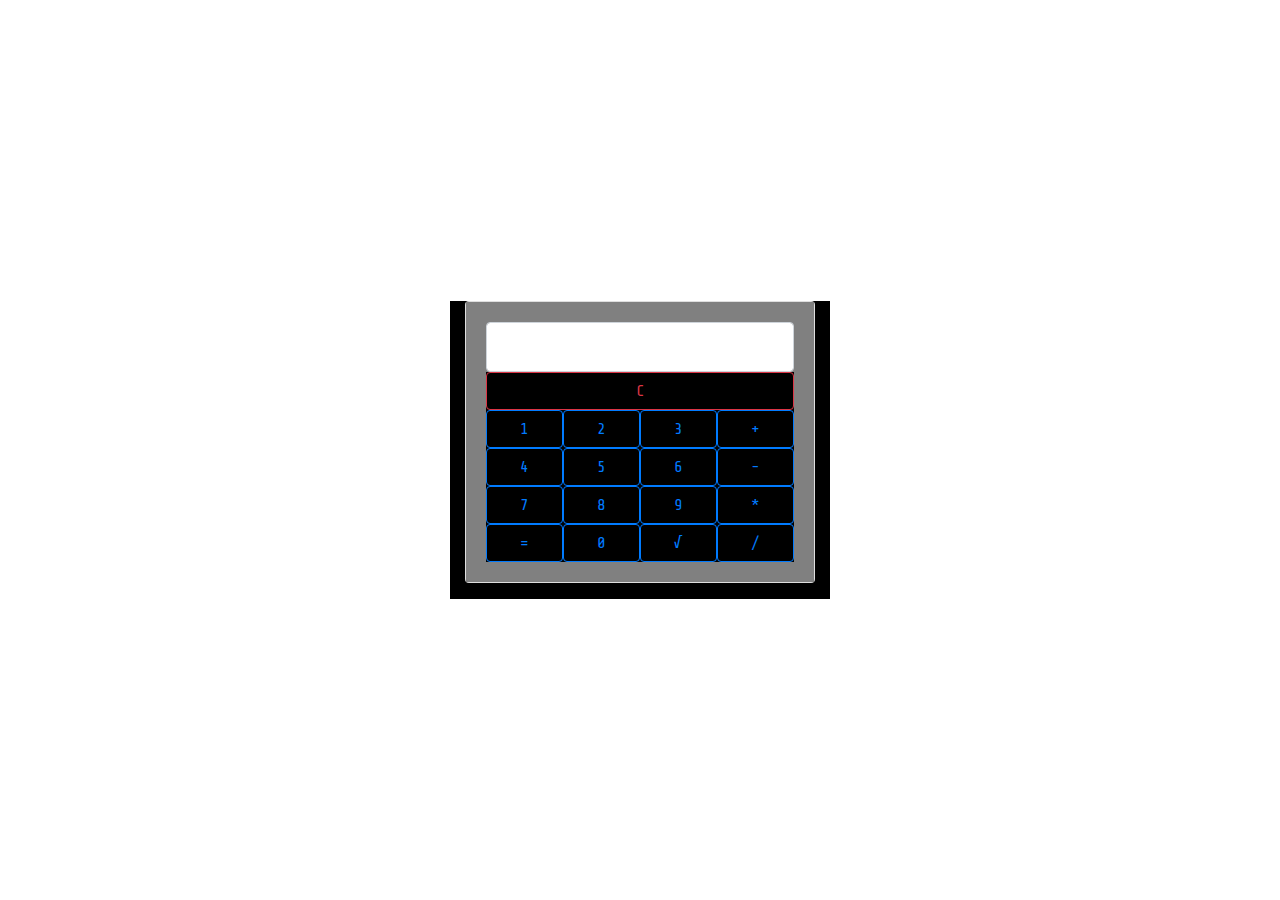
<file: bjs/07_Number_and_string/index.html>
<!DOCTYPE html>
<html lang="en">
<head>
    <meta charset="UTF-8">
    <title>Калькулятор</title>
    <link rel="stylesheet" href="https://stackpath.bootstrapcdn.com/bootstrap/4.4.1/css/bootstrap.min.css"
          integrity="sha384-Vkoo8x4CGsO3+Hhxv8T/Q5PaXtkKtu6ug5TOeNV6gBiFeWPGFN9MuhOf23Q9Ifjh" crossorigin="anonymous">
    <link href="https://fonts.googleapis.com/css2?family=Share+Tech+Mono&display=swap" rel="stylesheet">
    <link rel="stylesheet" href="style.css" type="text/css"/>
</head>
<body>
<div class="container">
    <div class="row calc-row align-items-center">
        <div class="col col-md-4 offset-md-4">
            <div class="form-group">
                <div class="card" id="calc">
                    <div class="card-body">
                        <input class="form-control input-window" id="inputWindow" value="">
                        <div class="row no-gutters">
                            <div class="col">
                                <button class="btn btn-outline-danger form-control" id="btn_clr">C</button>
                            </div>
                        </div>
                        <div class="row no-gutters">
                            <div class="col">
                                <button class="btn btn-outline-primary form-control" id="btn_1">1</button>
                            </div>
                            <div class="col">
                                <button class="btn btn-outline-primary form-control" id="btn_2">2</button>
                            </div>
                            <div class="col">
                                <button class="btn btn-outline-primary form-control" id="btn_3">3</button>
                            </div>
                            <div class="col">
                                <button class="btn btn-outline-primary form-control" id="btn_sum">+</button>
                            </div>
                        </div>
                            <div class="row no-gutters">
                                <div class="col">
                                    <button class="btn btn-outline-primary form-control" id="btn_4">4</button>
                                </div>
                                <div class="col">
                                    <button class="btn btn-outline-primary form-control" id="btn_5">5</button>
                                </div>
                                <div class="col">
                                    <button class="btn btn-outline-primary form-control" id="btn_6">6</button>
                                </div>
                                <div class="col">
                                    <button class="btn btn-outline-primary form-control" id="btn_diff">-</button>
                                </div>
                            </div>
                            <div class="row no-gutters">
                                <div class="col">
                                    <button class="btn btn-outline-primary form-control" id="btn_7">7</button>
                                </div>
                                <div class="col">
                                    <button class="btn btn-outline-primary form-control" id="btn_8">8</button>
                                </div>
                                <div class="col">
                                    <button class="btn btn-outline-primary form-control" id="btn_9">9</button>
                                </div>
                                <div class="col">
                                    <button class="btn btn-outline-primary form-control" id="btn_prod">*</button>
                                </div>
                            </div>
                            <div class="row no-gutters">
                                <div class="col">
                                    <button class="btn btn-outline-primary form-control" id="btn_calk">=</button>
                                </div>  
                                <div class="col">
                                    <button class="btn btn-outline-primary form-control" id="btn_0">0</button>
                                </div>
                                <div class="col">
                                    <button class="btn btn-outline-primary form-control" id="btn_square-root">
                                        &radic;</button>
                                </div>
                                <div class="col">
                                    <button class="btn btn-outline-primary form-control" id="btn_divid">/</button>
                                </div>
                            </div>
                    </div>
                </div>
            </div>
        </div>
    </div>
</div>
<script src="script.js"></script>
</body>
</html>
</file>
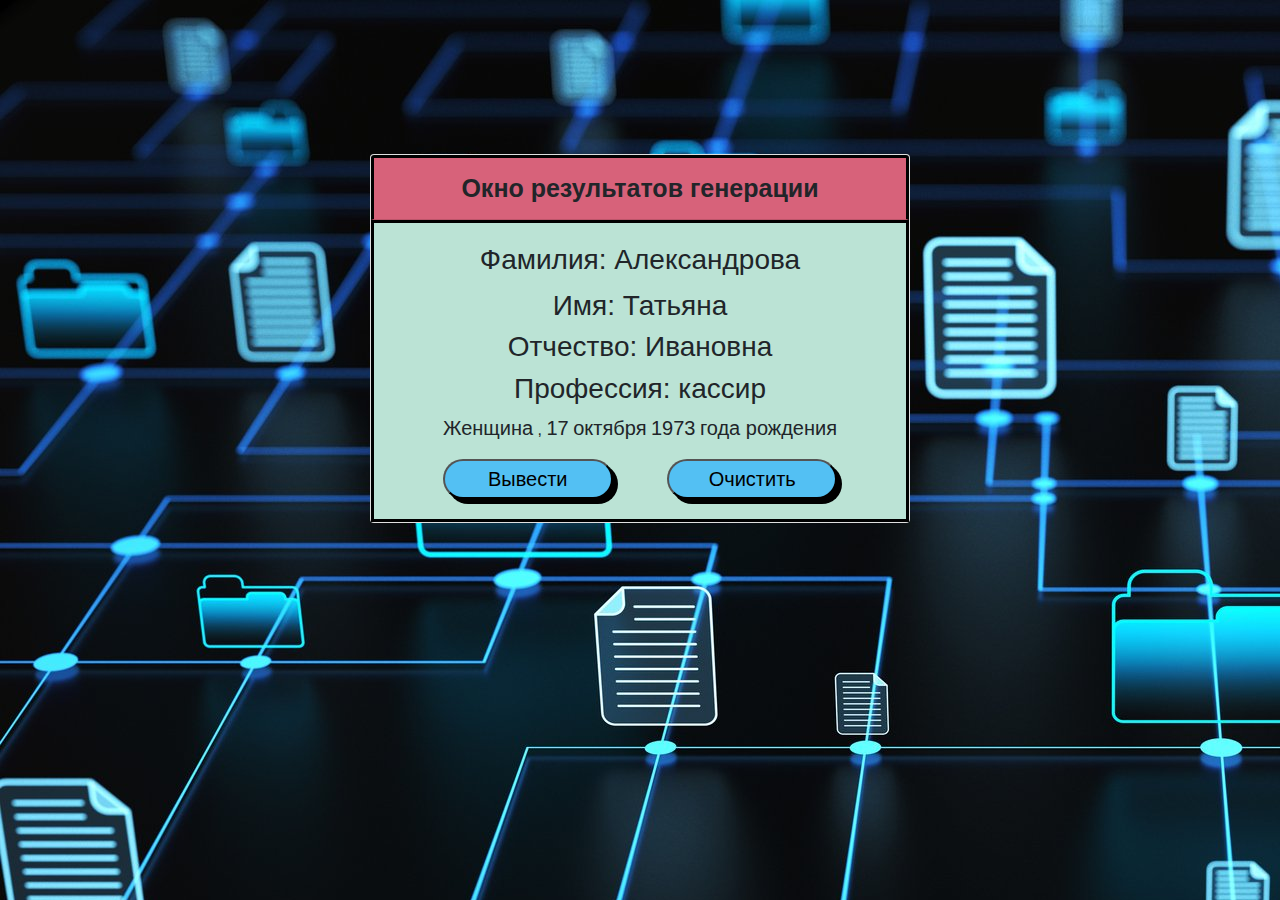
<file: bjs/10_function_object/index.html>
<!DOCTYPE html>
<html lang="en">
<head>
    <meta charset="UTF-8">
    <title>Генератор случайных пользователей</title>
    <link rel="stylesheet" href="https://stackpath.bootstrapcdn.com/bootstrap/4.4.1/css/bootstrap.min.css"
          integrity="sha384-Vkoo8x4CGsO3+Hhxv8T/Q5PaXtkKtu6ug5TOeNV6gBiFeWPGFN9MuhOf23Q9Ifjh" crossorigin="anonymous">
    <link href="https://fonts.googleapis.com/css2?family=Open+Sans" rel="stylesheet">
    <link rel="stylesheet" href="style.css" type="text/css"/>
</head>
<body>
<div class="container">
    <div class="row game-card align-items-center">
        <div class="col col-md-6 offset-md-3">
            <div class="card text-center">
                <div class="card-header">
                    <p class="m-0">Окно результатов генерации</p>
                </div>
                <div class="card-body">
                    <div class="row">
                        <div class="col">
                            <h3 class="card-title">Фамилия: <span id="surnameOutput">Генерация фамилии</span></h3>
                            <h3>Имя: <span id="firstNameOutput">Иван</span></h3>
                            <h3>Отчество: <span id="patronymicOutput"></span></h3>
                            <h3>Профессия: <span id="professionOutput"></span></h3>
                            <p>
                                <span id="genderOutput">Генерация пола</span>
                                <span>, </span>
                                <span id="birthDayOutput"> </span>
                                <span id="birthMonthOutput"> </span>
                                <span id="birthYearOutput">Генерация года рождения </span>
                                <span id="yearBirth">года рождения</span>
                            </p>
                            <button class="output">Вывести</button>
                            <button class="clear">Очистить</button>
                        </div>
                    </div>
                </div>
            </div>
        </div>
    </div>
</div>
<script src="personGenerator.js"></script>
<script src="init.js"></script>
</body>
</html>
</file>
<file: bjs/07_Number_and_string/style.css>
.calc-row {
    height: 100vh;
    font-family: 'Share Tech Mono', monospace;
}

.input-window {
    text-align: end;
    font-size: x-large;
}

.card-body {
    background-color: gray;     
}

.col {
    background-color: black;
}
</file>
<file: bjs/10_function_object/style.css>
body {  
  background-image: url("image/generOfPersonData.jpg"); 
}

.container {
   margin-top: 12%; 
}

.card-header {
    background-color: rgb(215, 98, 122);
    border-top: 3px solid black;
    border-left: 3px solid black;
    border-right: 3px solid black;
}

.card-body {
    background-color:rgb(187, 227, 213);
    border: 3px solid black;
}

.m-0 {
    font-weight: bold;
    font-size: 25px;
}

#birthDayOutput,
#birthMonthOutput,
#birthYearOutput,
#genderOutput,
#yearBirth {
    font-size: 20px;
}

button {
    background-color: rgb(83, 192, 243);
    border-radius: 30px;
    width: 170px;
    height: 40px;
    margin: 0 25px;
    font-size: 20px;
    box-shadow: 5px 5px 0.6px black;
}
</file>
